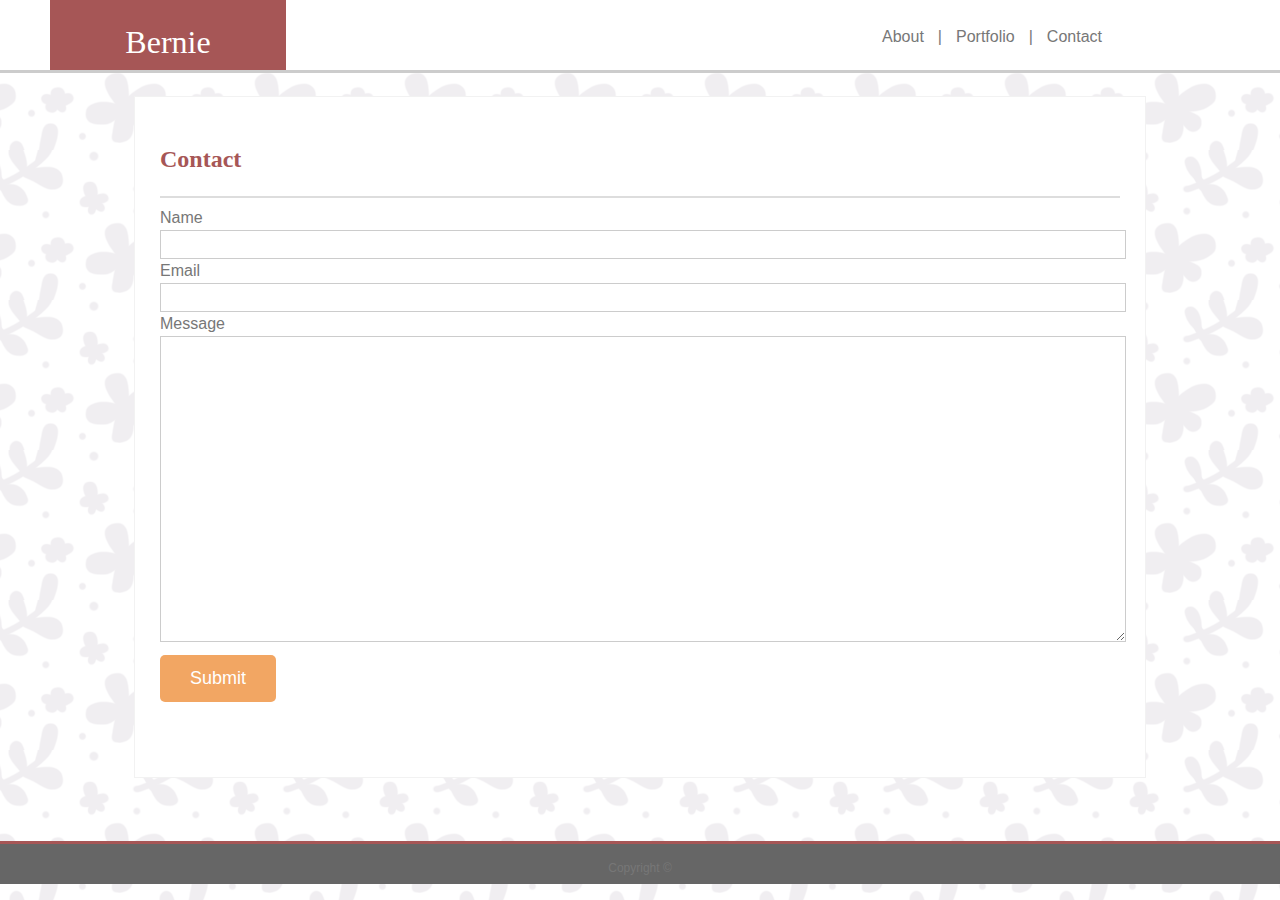
<file: contact.html>
<!DOCTYPE html>
<html lang="en">

<head>
    <meta charset="UTF-8">
    <meta name="viewport" content="width=device-width, initial-scale=1.0">
    <meta http-equiv="X-UA-Compatible" content="ie=edge">
    <title>Bernie's Portfolio</title>
    <link rel="stylesheet" href="https://use.fontawesome.com/releases/v5.1.0/css/all.css" integrity="sha384-lKuwvrZot6UHsBSfcMvOkWwlCMgc0TaWr+30HWe3a4ltaBwTZhyTEggF5tJv8tbt" crossorigin="anonymous">
    <link rel="stylesheet" type="text/css" href="assets/css/reset.css">
    <link rel="stylesheet" type="text/css" href="assets/css/style.css">
</head>

<body>
    <!-- Header -->
    <header>
        <div class="logo">
            <h1>Bernie</h1>
        </div>
        <div class="navigation">
            <a href="index.html">About</a>
            <span>|</span>
            <a href="portfolio.html">Portfolio</a>
            <span>|</span>
            <a href="contact.html">Contact</a>
        </div>
    </header>

    <!-- Content -->
    <div class="container">
        <h2>Contact</h2>
        <hr>
        <form>
            <div>
                <label for="name">Name</label>
                <br>
                <input type="text" name="user_name">
            </div>
            <div>
                <label for="mail">Email</label>
                <br>
                <input type="email" name="user_email">
            </div>
            <div>
                <label for="msg">Message</label>
                <br>
                <textarea type="text" name="user_message"></textarea>
            </div>
        </form>

        <div>
            <button type="submit">Submit <span style="color: #fff;"><i class="fab fa-github-alt"></i></button>
        </div>


    </div>
    <div class="push"></div>

    <!-- Footer -->
    <footer class="footer">
        <h6>Copyright &#169;</h6>
    </footer>

</body>

</html>
</file>
<file: assets/css/style.css>
/* HEADER */

header {
    margin: 0 auto;
    background-color: #fff;
    border-color: #ccc;
    border-width: 0px 0px 3px 0px;
    border-style: solid;
    height:70px;
    padding: 0 50px;
}

.logo{
    background-color: #A65656;
    color: #fff;
    width: 20%;
    float: left;
    height: 44px;
    padding-top: 26px;
}

.navigation{
    width: 80%;
    text-align: right;
    height:80px;
    margin: 0 auto;
    padding-top: 25px;
}

/* BODY AND CONTAINERS */

html, body {
    background-image: url("../images/flowerpower.png");
    height: 100%;
    margin: 0;
}

  .container {
    width:960px;
    background-color: #fff;
    border-style: solid;
    border-color:#F2F2F2;
    margin: 23px auto;
    padding: 25px;
    border-width: 1px;
    min-height: 70%;
}

footer{
    background-color:#666;
    color: #fff;
    text-align:center;
    height:50px;
    border-color: #A65656;
    border-width: 3px 0px 0px 0px;
    border-style: solid;
}

/* HEADINGS */

h1,h2,h3,h4,h5 {
    font-family: 'Georgia', Times, Times New Roman, serif;
}

p,a,span, h6, label {
    font-family: 'Arial', 'Helvetica Neue', Helvetica, sans-serif;
    color:#777777;
    line-height:1.5em;
}


h1{
    text-align: center;
    margin: 0 auto;
    font-size: 32px;
}

h2{
    color: #A65656;
    font-size: 24px;
    font-weight: bold;
    margin: 25px 0;
}

h6 {
    font-size: 12px;
    padding-top: 15px;
}

/* LINKS */

a{
    text-decoration: none;
    margin: 0px 10px;
}

a:hover {
    color: #F25D50;
}

/* DIVIDERS */

hr {
    border-color: #dddddd;
    border-style: solid;
}

/* TBO */

#myphoto {
    float: left; 
    margin: 15px; 
}

.bio{
    margin:25px;
}

.footer, .push {
  height: 40px;
}

img {
    width:100%;
    display: block;
    /* object-fit:cover; */
}



/* BUTTON */

button {
    padding: 10px 30px;
    color:#fff;
    margin: 10px 0 auto;
    background-color: #F2A663;
    border-width: 0px;
    border-radius: 5px;
    font-size: 18px;

}

button:hover {
    background-color: #F25D50;
}

/* FORM */

input, textarea {
    width: 100%;
    border-color: #ccc;
    border-width: 1px;
    border-style: solid;
}

input {
    min-height:25px;
}

textarea {
    min-height:300px;
}


/* PORTFOLIO */

.row{
    /* display: flex; */
}

.posttag, .portfolio_post{
    text-align: center;
}

.posttag{ 
    position: absolute;
    background-color: #F2A663;
    width: 100%;
    height: 50px;
    color: #fff;
    bottom: 20px;
    line-height:50px;
    z-index: 5;
}

.column {
    float: left;
    width: 33.3%;
    padding: 15px;
}

.row::after {
    content:"";
    clear: both;
    display: table;
}


.project1{
    position: relative;
    height: 200px;
    background-size: cover;
    background-position:center center;
    background-image: url("../images/charisse-kenion-507276-unsplash.jpg");
}


.project2{
    position: relative;
    height: 200px;
    background-size: cover;
    background-position:center center;
    background-image: url("../images/brooke-lark-261287-unsplash.jpg");
}


.project3{
    position: relative;
    height: 200px;
    background-size: cover;
    background-position:center center;
    background-image: url("../images/mark-tegethoff-667351-unsplash.jpg");
}


.project4{
    position: relative;
    height: 200px;
    background-size: cover;
    background-position:center center;
    background-image: url("../images/alisa-anton-732931-unsplash.jpg");
}

.project5{
    position: relative;
    height: 200px;
    background-size: cover;
    background-position:center center;
    background-image: url("../images/nick-cooper-731675-unsplash.jpg");
}
</file>
